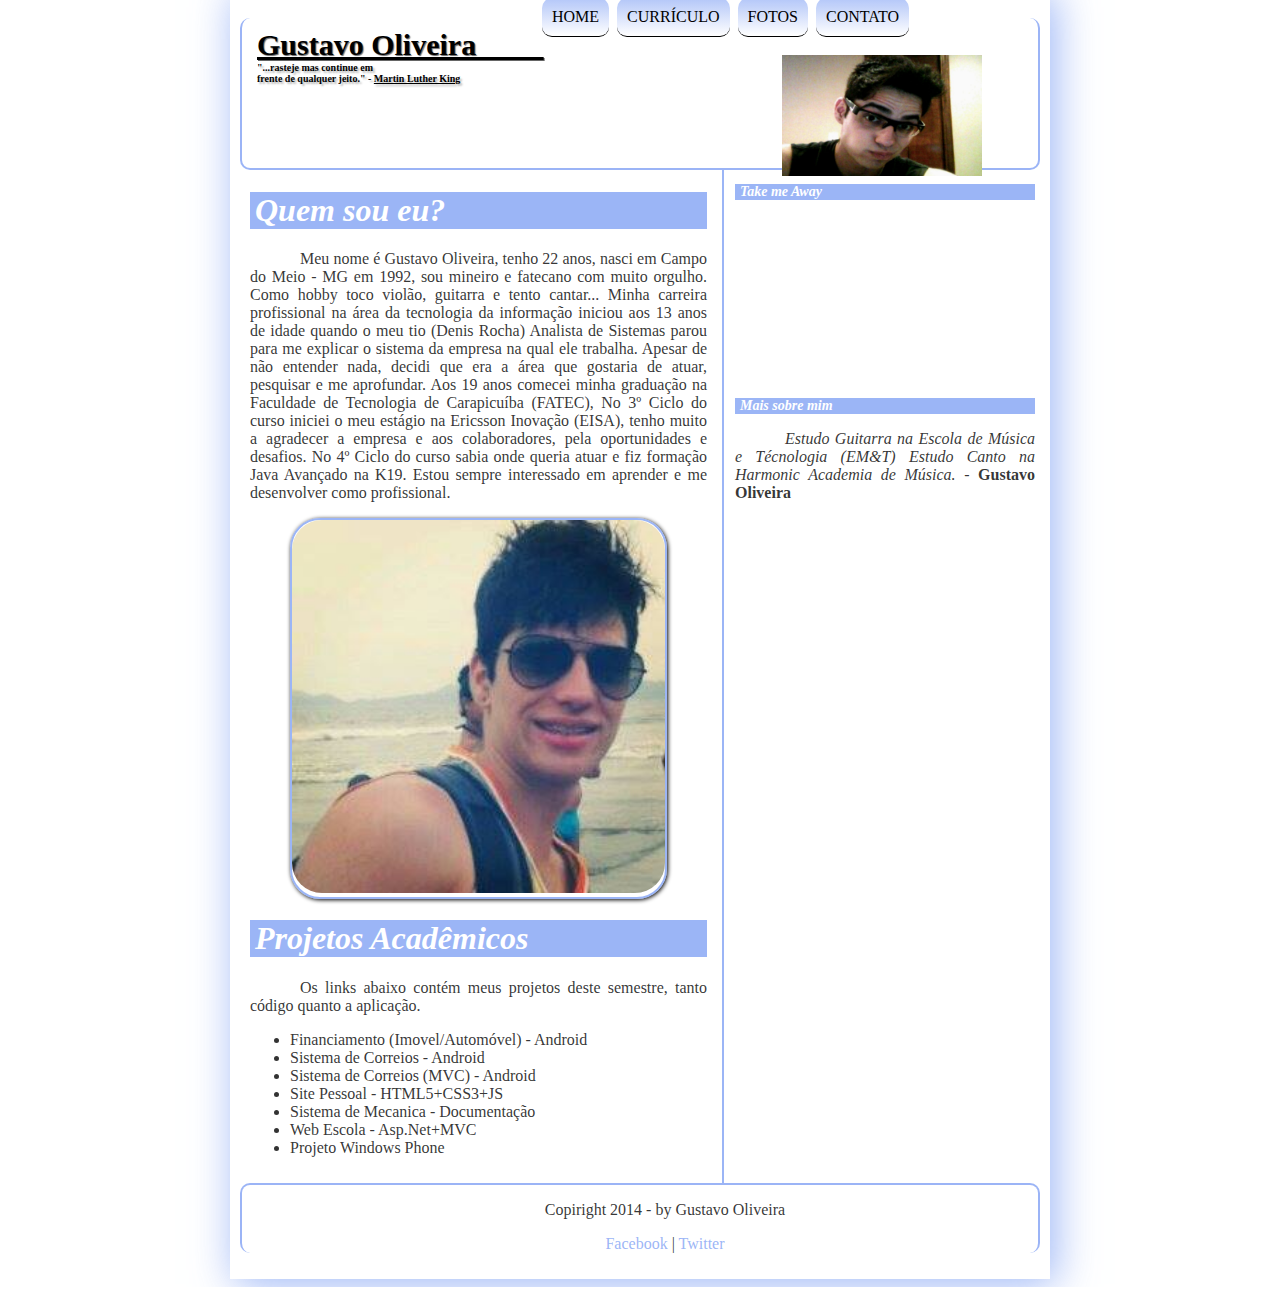
<file: index.html>
<!DOCTYPE html>

<!--define html5 com a linguagem de portugues do Brasil-->
<html lang="pt-br">

    <head>
        <!--define o tipo como UTF8 e titulo Gustavo Oliveira-->
        <meta charset="UTF-8" />
        <title>Gustavo Oliveira - Resumo da minha personalidade, e informações pessoais</title>
        <!--a abertura do link indica o estilo css e o caminho-->
        <link rel="stylesheet" type="text/css" href="/css/estilo.css" />
        <meta name="viewport" content="width=device-width, initial-scale=1.0">
    </head>

    <!--indica o corpo, onde vai ficar todo o conteudo do site-->
    <body>
        <script src="/scripts/funcoes.js"></script>
        <!--div principal do site-->
        <div id="interface">
            <!--o top do cite-->
            <header id="cabecalho">
                <!--indica um grupo de titulos-->
                <hgroup>
                    <!--os espassamento são proposital-->
                    <h1>Gustavo Oliveira &nbsp;&nbsp;&nbsp;&nbsp;&nbsp;&nbsp;&nbsp;&nbsp;</h1>
                    <h2>"...rasteje mas continue em <br />frente de qualquer jeito." -  
                        <a href="http://pt.wikipedia.org/wiki/Martin_Luther_King_Jr." target="_blank"
                           style="text-decoration: underline;
                           color: black;"
                           >   Martin Luther King </a>
                    
                    </h2>
                </hgroup>

                <!--indica uma imagem-->
                <figure>
                    <img src="/imagens/gustavo.jpg" id="icone" alt="Imagem Pessoal" />
                </figure>

                <!--menu do site-->
                <nav id="menu">
                    <!--O título e para semantica-->
                    <h1>Página Principal</h1>
                    <ul>
                       <a href="index.html" onmousemove="mudafoto('/imagens/gustavo.jpg')"><li>Home</li></a>
                        <a href="curriculo.html" 
                               onmousemove="mudafoto('/imagens/curriculo.png')"
                               onmouseout="mudafoto('/imagens/gustavo.jpg')"><li>Currículo</li></a>
                        <a href="fotos.html"
                               onmousemove="mudafoto('/imagens/fotos.png')"
                               onmouseout="mudafoto('/imagens/gustavo.jpg')"><li>Fotos</li></a>
                        <a href="contato.html"
                               onmousemove="mudafoto('/imagens/contato.png')"
                               onmouseout="mudafoto('/imagens/gustavo.jpg')"
                               ><li>Contato</li></a>
                    </ul>
                </nav>
            </header>
            <!--sessao-->
            <section id="corpo">
                <article id="noticia-principal">
                    <h1>Quem sou eu?</h1>
                    <p>Meu nome é Gustavo Oliveira, tenho 22 anos, nasci em Campo do Meio
                        - MG em 1992, sou mineiro e fatecano com muito orgulho. 
                        Como hobby toco violão, guitarra e tento cantar... 
                        Minha carreira profissional na área da tecnologia da informação iniciou
                        aos 13 anos de idade quando o meu tio (Denis Rocha) Analista de Sistemas parou para me 
                        explicar o sistema da empresa na qual ele trabalha. 
                        Apesar de não entender nada, decidi que era a área que gostaria de atuar, 
                        pesquisar e me aprofundar. Aos 19 anos comecei minha graduação na 
                        Faculdade de Tecnologia de Carapicuíba (FATEC), 
                        No 3º Ciclo do curso iniciei o meu estágio na Ericsson Inovação (EISA), 
                        tenho muito a agradecer a empresa e aos colaboradores, 
                        pela oportunidades e desafios. No 4º Ciclo do curso sabia onde queria
                        atuar e fiz formação Java Avançado na K19. Estou sempre interessado em 
                        aprender e me desenvolver como profissional.    </p>

                    <figure class="foto-legenda">
                        <!--usado para o mecanismo de busca-->
                        <img src="/imagens/gustavo1.jpg" />
                        <figcaption><h3>Gustavo Oliveira</h3>
                            Nesta foto eu estava na praia com alguns amigos.
                        </figcaption>
                    </figure>
                    <h1>Projetos Acadêmicos</h1>
                    <p>Os links abaixo contém meus projetos deste semestre, tanto código quanto a aplicação.</p>
                    <ul>
                        <li>Financiamento (Imovel/Automóvel) - Android</li>
                        <li>Sistema de Correios - Android</li>
                        <li>Sistema de Correios (MVC) - Android</li>
                        <li>Site Pessoal - HTML5+CSS3+JS</li>
                        <li>Sistema de Mecanica - Documentação</li>
                        <li>Web Escola - Asp.Net+MVC</li>
                        <li>Projeto Windows Phone</li>
                    </ul>

<!--                    <h1 class="no-css"> Chris Tomlin - Indescribable</h1>

                    <iframe width="420" height="315" 
                            src="//www.youtube.com/embed/JM6mpt-X4LQ" 
                            frameborder="0" allowfullscreen></iframe>-->
                </article>
            </section>

            <!--lateral do site-->
            <aside id="lateral">
                <h1>Take me Away</h1>
                <iframe width="280" height="175" src="//www.youtube.com/embed/zmJhtMFnp7E" 
                        frameborder="0" allowfullscreen></iframe>

                <h1>Mais sobre mim</h1>
                <p><em>Estudo Guitarra na Escola de Música e Técnologia (EM&T)
                    Estudo Canto na Harmonic Academia de Música.
                    </em> -  <strong>Gustavo Oliveira</strong>
                </p>


            </aside>
            <!--rodape-->
            <footer id="rodape">
                <p> Copiright 2014 - by Gustavo Oliveira</p>
                <p id="direitos">   <a href="#">Facebook</a> | <a href="#">Twitter</a></p>   
            </footer>
        </div>
    </body>
</html>
</file>
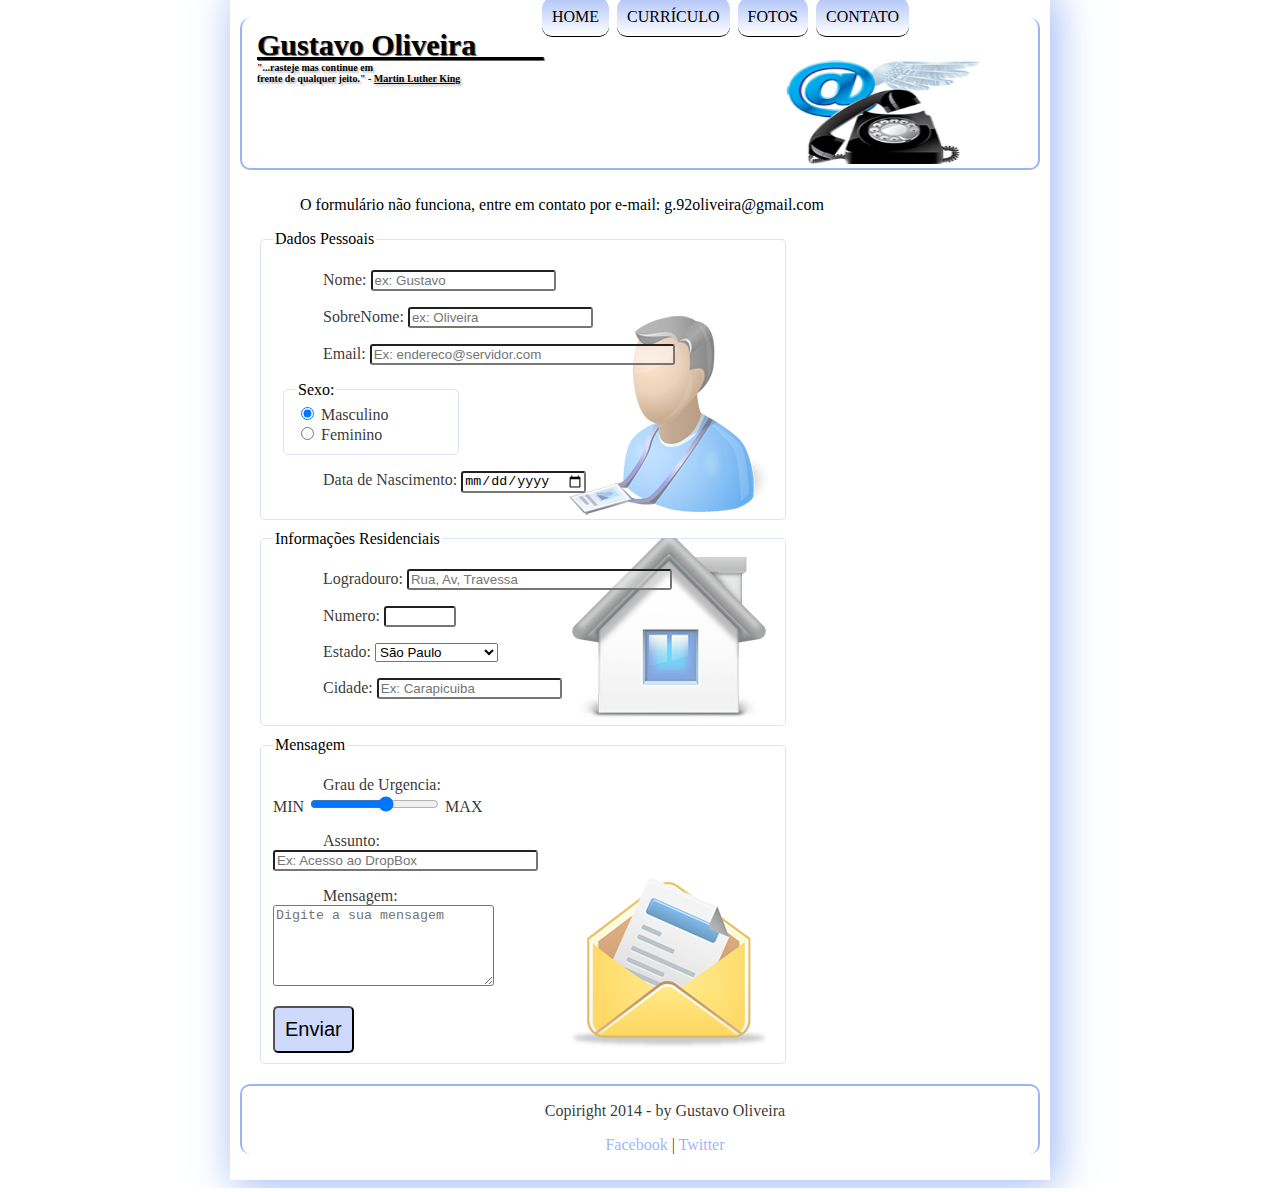
<file: contato.html>
<!DOCTYPE html>

<!--define html5 com a linguagem de portugues do Brasil-->
<html lang="pt-br">

    <head>
        <!--define o tipo como UTF8 e titulo Gustavo Oliveira-->
        <meta charset="UTF-8" />
        <title>Gustavo Oliveira - Até daria para entrar em contato comigo, se
        o formulário funcionasse kkk</title>
        <!--a abertura do link indica o estilo css e o caminho-->
        <script src="/scripts/funcoes.js"></script>
        <link rel="stylesheet" type="text/css" href="/css/estilo.css" />
        <link rel="stylesheet" type="text/css" href="/css/contato.css" />
    </head>

    <!--indica o corpo, onde vai ficar todo o conteudo do site-->
    <body>
        <script src="/scripts/funcoes.js"></script>
        <!--div principal do site-->
        <div id="interface">
            <!--o top do cite-->
            <header id="cabecalho">
                <!--indica um grupo de titulos-->
                <hgroup>
                    <!--os espassamento são proposital-->
                    <h1>Gustavo Oliveira &nbsp;&nbsp;&nbsp;&nbsp;&nbsp;&nbsp;&nbsp;&nbsp;</h1>
                    <h2>"...rasteje mas continue em <br />frente de qualquer jeito." -  
                        <a href="http://pt.wikipedia.org/wiki/Martin_Luther_King_Jr." target="_blank"
                           style="text-decoration: underline;
                           color: black;"
                           >   Martin Luther King </a>
                    
                    </h2>
                </hgroup>

                <!--indica uma imagem-->
                <figure>
                    <img src="/imagens/contato.png" id="icone" alt="Imagem Pessoal" />
                </figure>

                <!--menu do site-->
                <nav id="menu">
                    <!--O título e para semantica-->
                    <h1>Página Principal</h1>
                    <ul>
                       <a href="index.html" onmousemove="mudafoto('/imagens/gustavo.jpg')"><li>Home</li></a>
                        <a href="curriculo.html" 
                               onmousemove="mudafoto('/imagens/curriculo.png')"
                               onmouseout="mudafoto('/imagens/contato.png')"><li>Currículo</li></a>
                        <a href="fotos.html"
                               onmousemove="mudafoto('/imagens/fotos.png')"
                               onmouseout="mudafoto('/imagens/contato.png')"><li>Fotos</li></a>
                        <a href="contato.html"
                               onmousemove="mudafoto('/imagens/contato.png')"
                               onmouseout="mudafoto('/imagens/contato.png')"
                               ><li>Contato</li></a>
                    </ul>
                </nav>
            </header>
            
            <section id="corpo-full">
                <article id="noticia-principal">

                    <form method="post">
                    <p style="color:black;">O formulário não funciona, entre em contato por e-mail: g.92oliveira@gmail.com</p>
                    <!--define uma quantidade de campos-->
                    <fieldset id="contact">
                        <legend>Dados Pessoais</legend>
                        <p><label for="cNome">Nome: </label>
                            <input type="text" name="tNome" id="cNome" size="20" 
                                   maxlength="18" required 
                                   placeholder="ex: Gustavo" />
                        </p>
                        
                        <p>
                            <label for="cSnome">SobreNome: </label>
                            <input type="text" name="tSnome" id="cSnome" size="20"
                                   maxlength="18" required placeholder="ex: Oliveira" />
                        </p>
                        
                        <p>
                            <label for="cEmail">Email: </label>
                            <input type="email" name="tEmail" id="cEmail"
                                   placeholder="Ex: endereco@servidor.com" maxlength="35"
                                   size="35" required />
                        </p>
                        
                        <fieldset id="sexo">
                            <legend>Sexo:</legend>
                                <input type="radio" name="tSexo" id="cMasc" checked />
                                <label for="cMasc">Masculino</label><br/>
                                <input type="radio" name="tSexo" id="cFem" />
                                <label for="cFem">Feminino</label>
                        </fieldset>
                        
                        <p>
                            <label for="cNasc">Data de Nascimento: </label>
                            <input type="date" name="tNasc" id="cNasc" required />
                        </p>
                    </fieldset>
                    
                    <fieldset id="address">
                        <legend>Informações Residenciais</legend>
                        <p>
                            <label for="cLog">Logradouro: </label>
                            <input type="text" name="tLog" id="cLog" size="30"
                                   maxlength="28" placeholder="Rua, Av, Travessa" />
                        </p>
                        <p>
                            <label for="cNum">Numero: </label>
                            <input type="number" min="1" max="9999" name="tNum" id="cNum" />
                        </p>
                        
                        <p>
                            <label for="cEst">Estado: </label>
                            <select name="tEst" id="cEst">
                                <optgroup label="Sudeste">
                                    <option selected>São Paulo</option>
                                    <option>Rio de Janeiro</option>
                                </optgroup>
                                <optgroup label="Sul">
                                    <option>Minas Gerais</option>
                                </optgroup>
                                <optgroup label="outros">
                                    <option>Amazonas</option>
                                    <option>Paraná</option>
                                    <option>Ceará</option>
                                    <option>Amapá</option>
                                </optgroup>
                            </select>
                        </p>
                        
                        <p>
                            <label for="cCid">Cidade: </label>
                            <input name="tCid" id="cCid" size="20"
                                   maxlength="18" placeholder="Ex: Carapicuiba"
                                   list="cidades"/>
                            <datalist id="cidades">
                                <option value="Carapicuiba"></option>
                                <option value="Osasco"></option>
                                <option value="Barueri"></option>
                            </datalist>
                        </p>
                    </fieldset>
                    
                    <fieldset id="message">
                        <legend>Mensagem</legend>
                        <p>
                            <label for="cUrg">Grau de Urgencia: </label><br/>
                            MIN <input type="range" name="tUrg" id="cUrg" min="0"
                                      max="10" step="2"/> MAX
                        </p>
                        <p>
                            <label for="cAss">Assunto: </label><br/>
                            <input type="text" name="tAss" id="cAss" required
                                   size="30" maxlength="28" placeholder="Ex: Acesso ao DropBox" />
                        </p>
                        <p>
                            <label for="cMsg">Mensagem: </label><br />
                            <textarea name="tMsg" id="cMsg" cols="25" rows="5"
                                      placeholder="Digite a sua mensagem" ></textarea>
                        </p>
                        <input id="send" type="submit" value="Enviar" onclick="alert('Enviado com sucesso')" />
                    </fieldset>
                    
                    
                    
                </form>
                </article>
            </section>

            <footer id="rodape">
                <p> Copiright 2014 - by Gustavo Oliveira</p>
                <p id="direitos">   <a href="#">Facebook</a> | <a href="#">Twitter</a></p>   
            </footer>
        </div>
    </body>
</html>
</file>
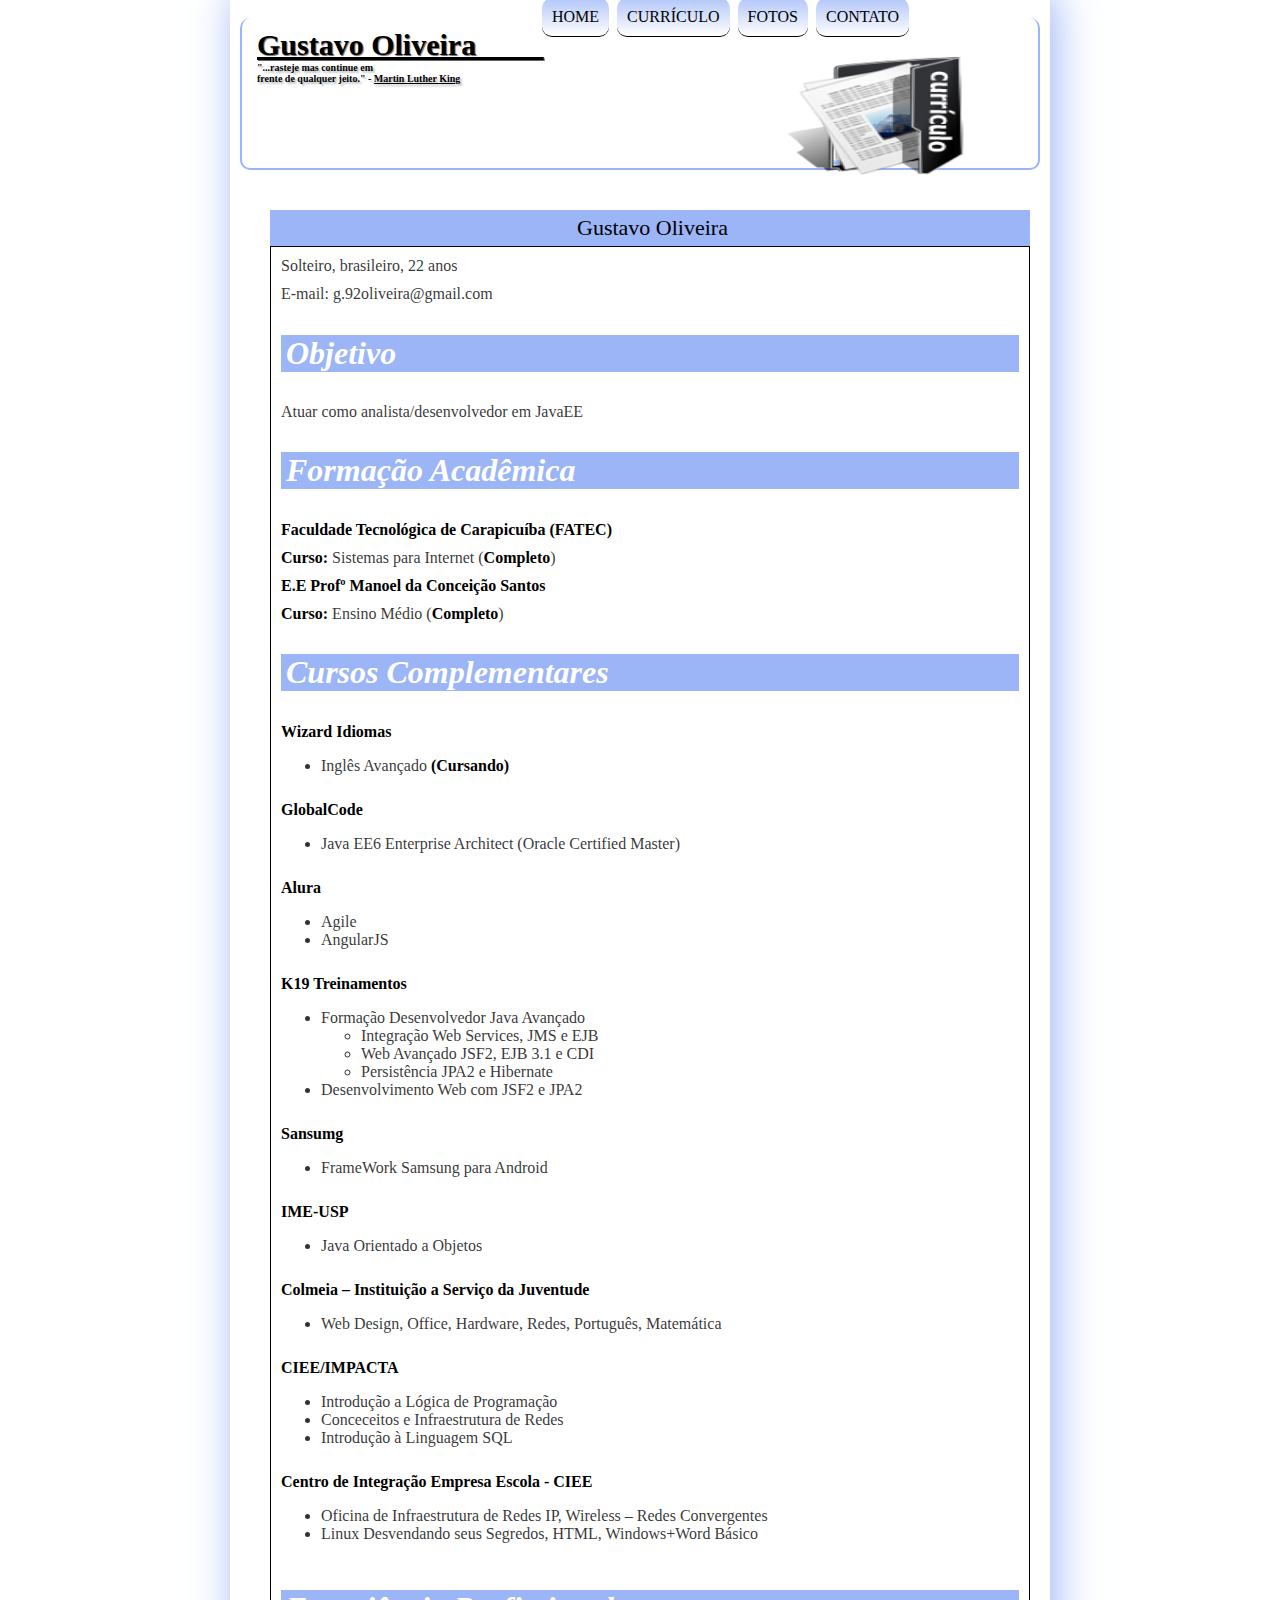
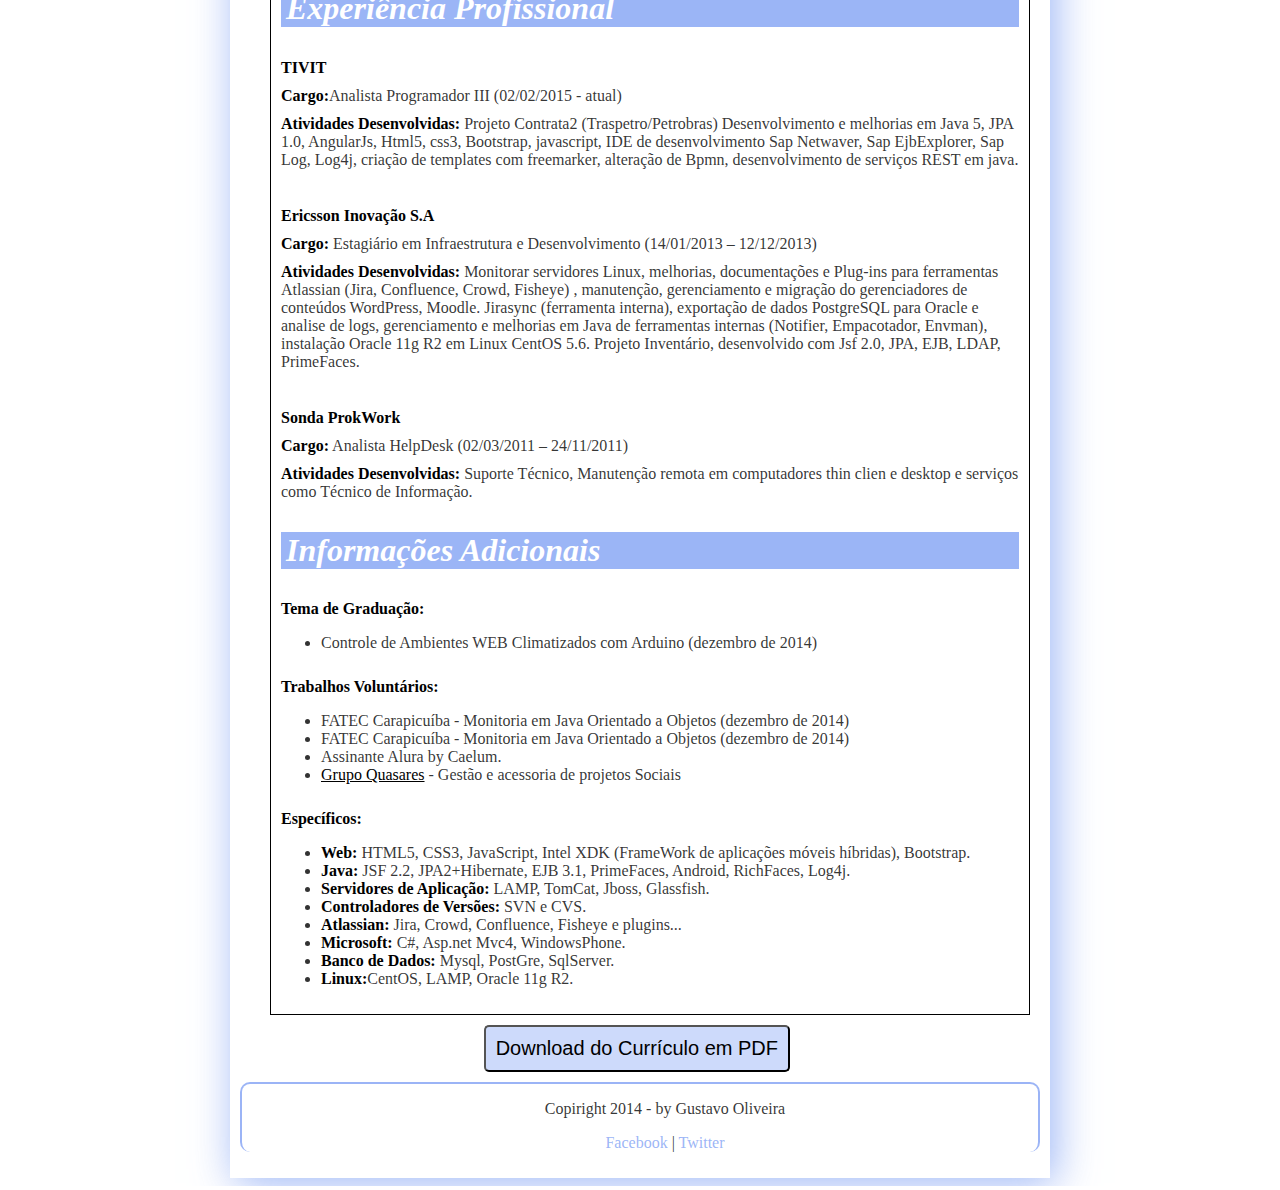
<file: curriculo.html>
<!DOCTYPE html>

<!--define html5 com a linguagem de portugues do Brasil-->
<html lang="pt-br">

    <head>
        <!--define o tipo como UTF8 e titulo Gustavo Oliveira-->
        <meta charset="UTF-8" />
        <title>Minha Formação profissional, currículo</title>
        <!--a abertura do link indica o estilo css e o caminho-->
        <link rel="stylesheet" type="text/css" href="/css/estilo.css" />
        <link rel="stylesheet" type="text/css" href="/css/curriculo.css" />
    </head>

    <!--indica o corpo, onde vai ficar todo o conteudo do site-->
    <body>
        <script src="/scripts/funcoes.js"></script>
        <!--div principal do site-->
        <div id="interface">
            <!--o top do cite-->
            <header id="cabecalho">
                <!--indica um grupo de titulos-->
                <hgroup>
                    <!--os espassamento são proposital-->
                    <h1>Gustavo Oliveira &nbsp;&nbsp;&nbsp;&nbsp;&nbsp;&nbsp;&nbsp;&nbsp;</h1>
                   <h2>"...rasteje mas continue em <br />frente de qualquer jeito." -  
                        <a href="http://pt.wikipedia.org/wiki/Martin_Luther_King_Jr." target="_blank"
                           style="text-decoration: underline;
                           color: black;"
                           >   Martin Luther King </a>
                    
                    </h2>
                </hgroup>

                <!--indica uma imagem-->
                <figure>
                    <img src="/imagens/curriculo.png" id="icone" alt="Imagem Pessoal" />
                </figure>

                <!--menu do site-->
                <nav id="menu">
                    <!--O título e para semantica-->
                    <h1>Página Principal</h1>
                    <ul>
                        <a href="index.html" onmousemove="mudafoto('/imagens/gustavo.jpg')"><li>Home</li></a>
                        <a href="curriculo.html" 
                           onmousemove="mudafoto('/imagens/curriculo.png')"
                           onmouseout="mudafoto('/imagens/curriculo.png')"><li>Currículo</li></a>
                        <a href="fotos.html"
                           onmousemove="mudafoto('/imagens/fotos.png')"
                           onmouseout="mudafoto('/imagens/curriculo.png')"><li>Fotos</li></a>
                        <a href="contato.html"
                           onmousemove="mudafoto('/imagens/contato.png')"
                           onmouseout="mudafoto('/imagens/curriculo.png')"
                           ><li>Contato</li></a>
                    </ul>
                </nav>
            </header>

            <section id="corpo-full">
                <article id="noticia-principal">

                    <table id="tabelaspec">
                        <caption>Gustavo Oliveira</caption>
                        <!-- Dados pessoais -->
                        <tr class="ce"><td class="cd">Solteiro, brasileiro, 22 anos</td></tr>
                        <tr class="ce"><td class="cd">E-mail: g.92oliveira@gmail.com</tr>

                        <!-- Objetivo0 -->
                        <tr class="ce"><td class="cd"><h1>Objetivo</h1></td></tr>
                        <tr class="ce"><td class="cd">Atuar como analista/desenvolvedor em JavaEE</td></tr>

                        <!--Informacoes da graduacao -->
                        <tr class="ce"><td class="cd"><h1>Formação Acadêmica</h1></td></tr>
                        <tr class="ce"><td class="cd"><span class="negrito" >Faculdade Tecnológica de Carapicuíba (FATEC)</span></td></tr>
                        <tr class="ce"><td class="cd"> <span class="negrito" >Curso:</span> Sistemas para Internet (<span class="negrito" >Completo</span>)</td></tr>
                        <tr class="ce"><td class="cd"><span class="negrito" >E.E Profº Manoel da Conceição Santos</span></td></tr>
                        <tr class="ce"><td class="cd"><span class="negrito" >Curso:</span> Ensino Médio (<span class="negrito" >Completo</span>)</td></tr>
 
                        <!-- Cursos complementades -->
                        <tr class="ce"><td class="cd"><h1>Cursos Complementares</h1></td></tr>
                        <tr class="ce"><td class="cd"><span class="negrito" >Wizard Idiomas</span>
                                <ul><li>Inglês Avançado <span class="negrito" >(Cursando)</span></li></ul>
                            </td></tr>
                        <tr class="ce"><td class="cd"><span class="negrito" >GlobalCode 
                                    <!--(114 horas)-->
                                </span>
                                <ul>
                                    <li> Java EE6 Enterprise Architect (Oracle Certified Master)</li>
                                </ul>
                            </td></tr>
                                  <tr class="ce"><td class="cd"><span class="negrito" >Alura  
                                    <!--(114 horas)-->
                                </span>
                                <ul>
                                    <li>Agile</li>
                                    <li>AngularJS</li>
                                </ul>
                            </td></tr>
                        <tr class="ce"><td class="cd"><span class="negrito" >K19 Treinamentos 
                                    <!--(114 horas)-->
                                </span>
                                <ul>
                                    <li>Formação Desenvolvedor Java Avançado </li>
                                    <ul>
                                        <li>Integração Web Services, JMS e EJB</li>
                                        <li>Web Avançado JSF2, EJB 3.1 e CDI</li>
                                        <li>Persistência JPA2 e Hibernate</li>
                                    </ul>
                                    <li>Desenvolvimento Web com JSF2 e JPA2 </li>
                                </ul>
                            </td></tr>

                        <tr class="ce"><td class="cd"><span class="negrito" >Sansumg 
                                    <!--(4 horas)-->
                                </span>
                                <ul><li>FrameWork Samsung para Android</li></ul>
                            </td></tr>

                        <tr class="ce"><td class="cd"><span class="negrito" >IME-USP
                                    <!--(30 horas)-->
                                </span>
                                <ul><li>Java Orientado a Objetos</li></ul>
                            </td></tr>

                        <tr class="ce"><td class="cd"><span class="negrito" >Colmeia – Instituição a Serviço da Juventude
                                    <!--(400 horas)-->
                                </span>
                                <ul><li>Web Design, Office, Hardware, Redes, Português, Matemática </li></ul>
                            </td></tr>

                        <tr class="ce"><td class="cd"><span class="negrito" >CIEE/IMPACTA
                                    <!--(84 horas)-->
                                </span>
                                <ul><li>Introdução a Lógica de Programação</li>
                                    <li> Conceceitos e Infraestrutura de Redes </li>
                                    <li>Introdução à Linguagem SQL </li>
                                </ul>
                            </td></tr>
                        <tr class="ce"><td class="cd"><span class="negrito" >Centro de Integração Empresa Escola - CIEE 
                                    <!--(68 horas)-->
                                </span>
                                <ul>
                                    <li> Oficina de Infraestrutura de Redes IP, Wireless – Redes Convergentes </li>
                                    <li>Linux Desvendando seus Segredos, HTML, Windows+Word Básico</li>
                                </ul>
                            </td></tr>

                        <!-- Experiencia profissional -->
                        <tr class="ce"><td class="cd"><h1>Experiência Profissional</h1></td></tr>
                        <tr class="ce"><td class="cd"><span class="negrito">TIVIT</span></td></tr>
                        <tr class="ce"><td class="cd"><span class="negrito">Cargo:</span>Analista Programador III (02/02/2015 - atual)</td></tr>
                        <tr class="ce"><td class="cd"><span class="negrito">Atividades Desenvolvidas:</span> Projeto Contrata2 (Traspetro/Petrobras) Desenvolvimento e melhorias em Java 5, 
                                JPA 1.0,  AngularJs, Html5, css3, Bootstrap, javascript, IDE de desenvolvimento Sap Netwaver, 
                                Sap EjbExplorer, Sap Log, Log4j, criação de templates com freemarker, alteração de Bpmn, 
                                desenvolvimento de serviços REST em java.  
                            </td></tr>
                        <tr><td><br /></td></tr>
                        <tr class="ce"><td class="cd"><span class="negrito">Ericsson Inovação S.A</span></td></tr>
                        <tr class="ce"><td class="cd"><span class="negrito">Cargo:</span> Estagiário em Infraestrutura e Desenvolvimento (14/01/2013 – 12/12/2013)</td></tr>
                        <tr class="ce"><td class="cd"><span class="negrito">Atividades Desenvolvidas:</span> Monitorar servidores Linux, melhorias, documentações e Plug-ins para ferramentas Atlassian 
                                (Jira, Confluence, Crowd, Fisheye) , manutenção, gerenciamento e migração do gerenciadores de conteúdos WordPress, Moodle. 
                                Jirasync (ferramenta interna), exportação de dados PostgreSQL para Oracle e analise de logs, gerenciamento e 
                                melhorias em Java de ferramentas internas (Notifier, Empacotador, Envman), instalação Oracle 11g R2 em 
                                Linux CentOS 5.6. Projeto Inventário, desenvolvido com Jsf 2.0, JPA, EJB, LDAP, PrimeFaces.
                            </td></tr>
                        <tr><td><br /></td></tr>
                        <tr class="ce"><td class="cd"><span class="negrito">Sonda ProkWork</span></td></tr>
                        <tr class="ce"><td class="cd"><span class="negrito">Cargo:</span> Analista HelpDesk (02/03/2011 – 24/11/2011)</td></tr>
                        <tr class="ce"><td class="cd"><span class="negrito">Atividades Desenvolvidas:</span> Suporte Técnico, Manutenção remota em computadores thin clien e desktop
                                e serviços como Técnico de Informação.
                            </td></tr>

                        <!-- 
                        <tr class="ce"><td class="cd"><h1>Idiomas</h1></td></tr>
                        <tr class="ce"><td class="cd">Inglês Intermediário</td></tr>
						Idioma -->
                        <!-- Informações adicionais -->
                        <tr class="ce"><td class="cd"><h1>Informações Adicionais</h1></td></tr>
                         <tr class="ce"><td class="cd"><span class="negrito">Tema de Graduação: </span>      
                                                <ul>
                                                    <li>Controle de Ambientes WEB Climatizados com Arduino (dezembro de 2014)</li>
                                                </ul>							  
                                            </td></tr>
										
                                        <tr class="ce"><td class="cd"><span class="negrito">Trabalhos Voluntários: </span>      
                                                <ul>
                                                    <li>FATEC Carapicuíba - Monitoria em Java Orientado a Objetos (dezembro de 2014)</li>
                                                    <li>FATEC Carapicuíba - Monitoria em Java Orientado a Objetos (dezembro de 2014)</li>
                                                    <li>Assinante Alura by Caelum.</li>
													<li><a href="http://www.quasares.org" target="_blank" style="text-decoration:underline; color:black;" >Grupo Quasares</a> - Gestão e acessoria de projetos Sociais</li>
                                                </ul>							  
                                            </td></tr>

                        <tr class="ce"><td class="cd"><span class="negrito">Específicos: </span>
                                <ul>
                                    <li><span class="negrito">Web:</span> HTML5, CSS3, JavaScript, Intel XDK (FrameWork de aplicações móveis híbridas), Bootstrap.</li>
                                    <li><span class="negrito">Java:</span> JSF 2.2, JPA2+Hibernate, EJB 3.1, PrimeFaces, Android, RichFaces, Log4j.</li>
                                    <li><span class="negrito">Servidores de Aplicação: </span> LAMP, TomCat, Jboss, Glassfish.</li>
                                    <li><span class="negrito">Controladores de Versões: </span>SVN e CVS.</li>
                                    <li><span class="negrito">Atlassian:</span> Jira, Crowd, Confluence, Fisheye e plugins...</li>
                                    <li><span class="negrito">Microsoft:</span> C#, Asp.net Mvc4, WindowsPhone.</li>
                                    <li><span class="negrito">Banco de Dados: </span>Mysql, PostGre, SqlServer.</li>
                                    <li><span class="negrito">Linux:</span>CentOS, LAMP, Oracle 11g R2.</li>
                                    <ul>
                                        </td></tr>                       
                                        </table>
                                        <button class="no-css" style="background-color: rgba(130,162,244, 0.4);
                                                position: relative;
                                                font-size: 20px;
                                                margin:10px;
                                                right: 250px;
                                                float: right;
                                                padding: 10px;
                                                border-radius: 5px;
                                                ">
                                            <a href="_files/Gustavo Oliveira.pdf" style="text-decoration:none; color: black; " target="_blank">Download do Currículo em PDF</a>
                                        </button>
                                        <div id="mobile">
                                            <a href="_files/Gustavo Oliveira.pdf" style="text-decoration:none;" target="_blank">Download do Currículo em PDF</a>
                                        </div>
                                        </article>
                                        </section>

                                        <footer id="rodape">
                                            <p> Copiright 2014 - by Gustavo Oliveira</p>
                                            <p id="direitos">   <a href="#">Facebook</a> | <a href="#">Twitter</a></p>   
                                        </footer>
                                        </div>
                                        </body>
                                        </html>
</file>
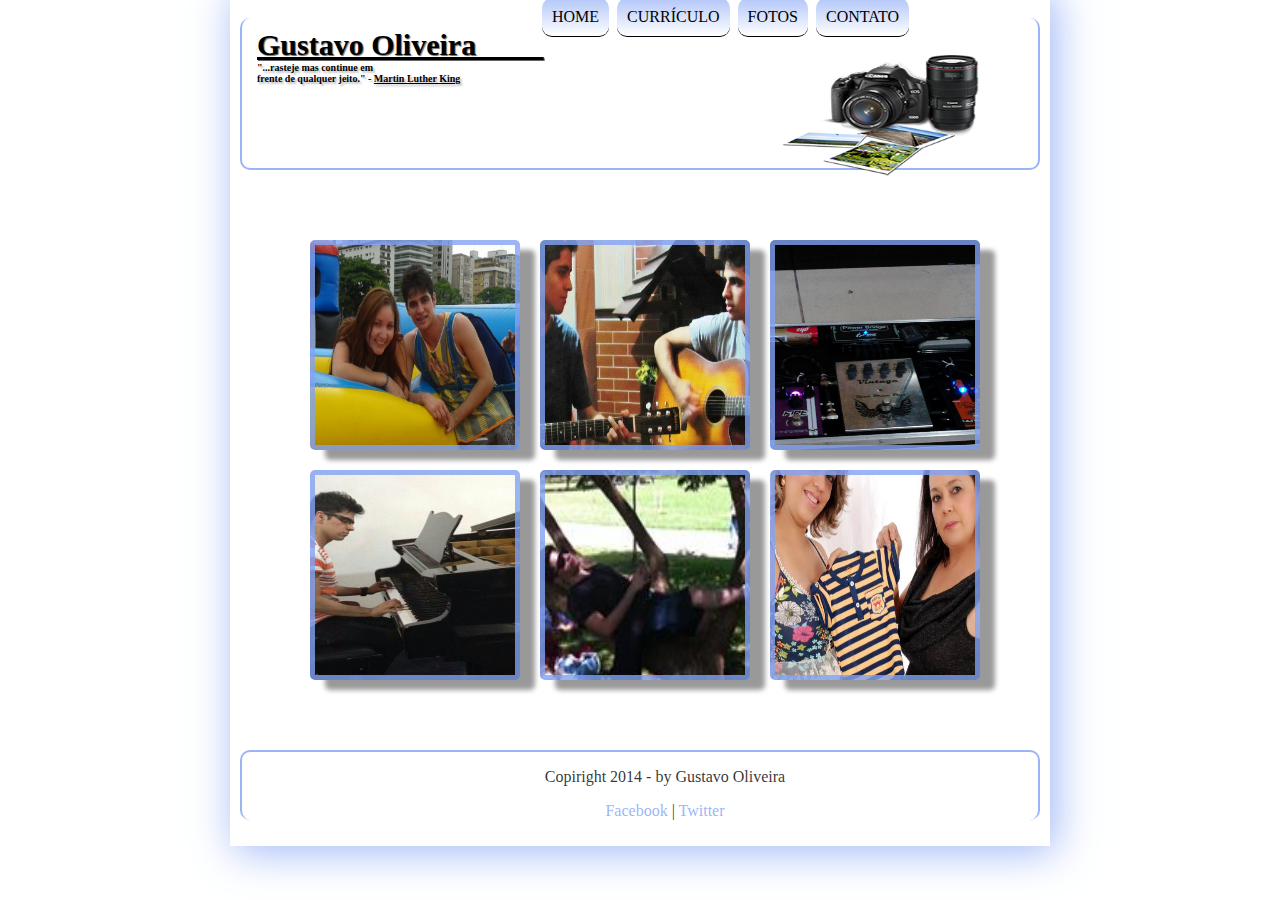
<file: fotos.html>
<!DOCTYPE html>

<!--define html5 com a linguagem de portugues do Brasil-->
<html lang="pt-br">

    <head>
        <!--define o tipo como UTF8 e titulo Gustavo Oliveira-->
        <meta charset="UTF-8" />
        <title>Gustavo Oliveira - Minhas fotos com os meus amigos, família e claro.. 
        meu lado musical.</title>
        <!--a abertura do link indica o estilo css e o caminho-->
        <link rel="stylesheet" type="text/css" href="/css/estilo.css" />
        <link rel="stylesheet" type="text/css" href="/css/fotos.css" />
    </head>

    <!--indica o corpo, onde vai ficar todo o conteudo do site-->
    <body>
        <script src="/scripts/angular.min.js" type="text/javascript"></script>
        <script src="/scripts/funcoes.js"></script>
        <!--div principal do site-->
        <div id="interface">
            <!--o top do cite-->
            <header id="cabecalho">
                <!--indica um grupo de titulos-->
                <hgroup>
                    <!--os espassamento são proposital-->
                    <h1>Gustavo Oliveira &nbsp;&nbsp;&nbsp;&nbsp;&nbsp;&nbsp;&nbsp;&nbsp;</h1>
                   <h2>"...rasteje mas continue em <br />frente de qualquer jeito." -  
                        <a href="http://pt.wikipedia.org/wiki/Martin_Luther_King_Jr." target="_blank"
                           style="text-decoration: underline;
                           color: black;"
                           >   Martin Luther King </a>
                    
                    </h2>
                </hgroup>

                <!--indica uma imagem-->
                <figure>
                    <img src="/imagens/fotos.png" id="icone" alt="Imagem Pessoal" />
                </figure>

                <!--menu do site-->
                <nav id="menu">
                    <!--O título e para semantica-->
                    <h1>Página Principal</h1>
                    <ul>
                       <a href="index.html" onmousemove="mudafoto('/imagens/gustavo.jpg')"><li>Home</li></a>
                        <a href="curriculo.html" 
                               onmousemove="mudafoto('/imagens/curriculo.png')"
                               onmouseout="mudafoto('/imagens/fotos.png')"><li>Currículo</li></a>
                        <a href="fotos.html"
                               onmousemove="mudafoto('/imagens/fotos.png')"
                               onmouseout="mudafoto('/imagens/fotos.png')"><li>Fotos</li></a>
                        <a href="contato.html"
                               onmousemove="mudafoto('/imagens/contato.png')"
                               onmouseout="mudafoto('/imagens/fotos.png')"
                               ><li>Contato</li></a>
                    </ul>
                </nav>
            </header>

            <section id="corpo-full">
                <div id="alerta-mobile">
                    <p style="color: rgba(130,162,244, 0.8)">
                        Esta pagina só funciona em Desktop.
                    </p>
                </div>
                <article id="noticia-principal">
                        <ul id="album-foto">
                            <li id="foto01"><span></span></li>
                            <li id="foto02"><span>Eu e meu amigo Gustavo</span></li>
                            <li id="foto03"><span>Meus pedais</span></li>
                            <li id="foto04"><span>Tocando Piano</span></li>
                            <li id="foto05"><span>Parque Vila Lobos</span></li>
                            <li id="foto06"><span>Minha irmã e minha mãe</span></li>
                        </ul>
                </article>
            </section>
            <footer id="rodape">
                <p> Copiright 2014 - by Gustavo Oliveira</p>
                <p id="direitos">   <a href="#">Facebook</a> | <a href="#">Twitter</a></p>   
            </footer>
        </div>
    </body>
</html>
</file>
<file: css/estilo.css>
@charset "utf-8";

/*==============Definicoes de Fonte========*/

/*fonte do google*/
@import url(http://fonts.googleapis.com/css?family=Roboto+Condensed);
/*fonte definida*/


/*==============Definicoes do Corpo===========*/
body{
    background-color: #fff;
    color: rgba(0,0,0,0.8);
    font-family: 'Verdana' , Times, 'Sans-serif';
}

div#alerta-mobile{
    display: none;
}
div#mobile{
	display:none;
}

div#interface{
    /*o tamanho da interface é 800pixels*/
    width: 800px;
    /*o fundo*/ 
    background-color: #fff;
    /*cima direita baixo esquerda*/
    margin: -20px auto 0px auto;
    /*horizontal vertical esfumaçado cor*/
    box-shadow: 5px 5px 40px rgba(130,162,244, 0.8); 
    /*define o espacamento interior*/
    padding: 10px 10px 10px 10px;
}

p{
    text-align: justify;
    text-indent: 50px;
}

p#direitos:hover{
    transition: 2s;
}

/*==============Definicoes do Corpo===========*/


/*===============Formatacao cabeçalho============*/
/*# = id
. = class*/
header#cabecalho{
    /*borda interior com 1px ! cor preta ! tipo double*/
    border-bottom: 2px rgba(130,162,244, 0.8) double;
    border-left: 2px rgba(130,162,244, 0.8) double;
    border-right: 2px rgba(130,162,244, 0.8) double;
    border-radius: 10px;
    /*altura*/
    height: 150px;
    /*fundo*/
    /*background: url("../_imagens/gustavo.jpg") no-repeat 0px 80px;*/
}

header#cabecalho h1{
    text-decoration: underline;
    font-size: 30px;
    color: black;
    text-shadow: 1px 1px 1px rgba(0, 0,0, 0.6);
    padding: 0px;
    padding-left: 15px;
    padding-top: 10px;
    margin-bottom: 0px;
    position: relative;
}

header#cabecalho h2{
    position: relative;
	font-size: 10px;
    color: black;
    text-shadow: 2px 2px 2px rgba(0,0,0,0.3);
    margin-top: 0px;
    padding: 0px;
    padding-left: 15px;
}

header#cabecalho img#icone{
    position: relative;
    width: 200px;
    height: 121px;
    left: 500px;
    top: -45px;
}

/*===============Formatacao cabeçalho============*/

/*============Formatacao Imagens e Legendas========*/
figure.foto-legenda{
    position: relative;
    /*expressura tipo e cor*/
    border: 2px solid rgba(130,162,244, 0.8) ;
    border-radius: 30px;
    box-shadow: 1px 1px 4px black;
}

figure.foto-legenda img{
    width: 100%;
    height: 100%;
    border-radius: 30px;
}

figure.foto-legenda figcaption{
    /*zero de opacidade*/
    opacity: 0;
    position:  absolute;
    top: 0px;
    border-radius: 30px;
    background-color: rgba(0,0,0,0.10);
    width: 100%;
    height: 100%;
    padding: 10px;
    box-sizing: border-box;
    transition: opacity 1s;
}

figure.foto-legenda:hover figcaption{
    opacity: 1;
}
/*============Formatacao Imagens e Legendas========*/

/*===========Formatacao do Menu============*/
nav#menu{
    /*deixa o menu em linha*/
    display: inline-block;
}
nav#menu ul{
    /*tira todos os estilos*/
    list-style: none;
    /*todo o texto fica maiusculo*/
    text-transform: uppercase;
    /*deixa na posicao absoluta em relacao a tudo*/
    position: absolute;
    top: -20px;
    left: 500px;
}

nav#menu h1{
    display: none;
}

nav#menu li{
    /*deixa a lista em uma linha*/
    display: inline-block;
    border-radius: 10px 10px 10px 10px;
    border-bottom: 1px black solid;
    /*background-color: #fff;*/
    background: linear-gradient(to top, #fff, rgba(130,162,244, 0.8) 130% );
    /*espaco entre os botoes*/
    padding: 10px;
    margin: 2px;
    transition: 1s;
}

nav#menu a{
    color: black;
    text-decoration: none;
}

nav#menu li:hover{
    /*background: rgba(130,162,244, 0.8);*/
     background: linear-gradient(to top, #000, rgba(130,162,244, 0.8) 80% );
    color: #fff;
    transition: 1s;
}
/*===========Formatacao do Menu============*/

/*==============trabalhando com sessoes================*/
section#corpo{
    display: block;
    width: 457px;
    float: left;
    border-right: 2px double rgba(130,162,244, 0.8);
    padding-right: 15px;
    padding-left: 10px;
    padding-bottom: 10px;
}

section#corpo h1{
    font-style: oblique;
    color: #fff;
    padding-left:5px;
    background-color: rgba(130,162,244, 0.8);
}

/*outros formatos*/
section#corpo-full{
    display: block;
    width: 800px;
    padding: 10px;
}

section#corpo-full h1{
    font-style: oblique;
    color: #fff;
    padding-left:5px;
    background-color: rgba(130,162,244, 0.8);
}

article#noticia-principal h2{
    font-size: 12px;
    color: #666666;
    background-color: #dddddd;
    padding: 5px;
    margin: -20px 30px 0px 10px;
}
/*outros formatos*/

/*tabela*/
table#tabelaspec{
    border: 1px solid black;
    border-spacing: 0px;
    margin-left: auto;
    margin-right: auto;
}

table#tabelaspec td{
    border: 2px double black;
    padding: 10px;
    vertical-align: top;
}

/*bloco para uso lateral*/
aside#lateral{
    display: block;
    width: 300px;
    float: right;
    margin: 5px;
}

aside#lateral h1{
    font-size: 14px;
    font-style: oblique;
    color: #fff;
    padding-left:5px;
    background-color: rgba(130,162,244, 0.8);
}
/*==============trabalhando com sessoes================*/

/*================Rodapé==========*/
footer#rodape{
    clear: both;
    border-top: 2px double rgba(130,162,244, 0.8);
    border-left: 2px double rgba(130,162,244, 0.8);
    border-right: 2px double rgba(130,162,244, 0.8);
    border-radius: 10px;
}

footer#rodape p{
    text-align: center;
}

footer#rodape a{
    text-decoration: none;
    color: rgba(130,162,244, 0.8);
    transition: color 3s;
}

footer#rodape a:hover{
    color: black;
}
/*================Rodapé==========*/


/*codigo responsivo*/
@media screen and (max-width: 600px){
    div#interface{
        width: 300px;
        box-shadow: none;
        margin: -20px auto 0px auto;
    } 

    header#cabecalho{
        width: 280px;
        height: 190px;
    }

    header#cabecalho hgroup{
        float: left;
        padding-right: 10px;
    }

    header#cabecalho h1{
        font-size: 10px;
    }
    
     header#cabecalho h2{
        font-size: 6px;
    }

    header#cabecalho img#icone{
        display: none;
    }

    figure.foto-legenda{
        display: none;
    }
    
    nav#menu ul{  
        font-size: 10px;
        position: relative;
        float: top;
        top: -60px;
        left: 130px;
    }
    
    nav#menu li{
        display: block;
        width: 60px;
        height: 20px;
    }
    section#corpo{
        margin-top: 10px;
        margin-bottom: 10px;
        width: 260px;
        border: 2px double rgba(130,162,244, 0.8);
        border-radius: 10px;
    }

    section#corpo-full{
        margin-top: 10px;
        margin-bottom: 10px;
        width: 260px;
        border: 2px double rgba(130,162,244, 0.8);
        border-radius: 10px;
    }
    
    h1.no-css{
        display: none;
    }
	
	button.no-css{
		display:none;
	}
	
	div#mobile{
		display:block;
		color: rgba(130,162,244, 0.4);
	}
    
    iframe{
        display: none;
    }

    aside#lateral{
        display: none;
    }

    footer#rodape{
        display: none;
    }
}
</file>
<file: css/contato.css>
/*
To change this license header, choose License Headers in Project Properties.
To change this template file, choose Tools | Templates
and open the template in the editor.
*/
/* 
    Created on : Sep 3, 2014, 12:31:41 PM
    Author     : Guuh
*/

@charset 'UTF-8';

fieldset{
    width: 500px;
    margin: 10px;
    border: 1px rgba(130,162,244, 0.3) groove;
    border-radius: 5px;
}

fieldset legend{
    color: black;
}

fieldset#sexo{
    width: 150px; 
}

input, textarea{
    background-color: rgba(255,255,255, 0.4);
    transition: 2s;
    border-radius: 3px;
}

input:hover, textarea:hover{
    background-color: rgba(130,162,244, 0.2);
}

input#send{
    background-color: rgba(130,162,244, 0.4);
    font-size: 20px;
    padding: 10px;
    border-radius: 5px;
    transition: 2s;
}

input#send:hover{
    background-color: #cccccc;
}

fieldset#contact{
    background: url('../_imagens/_contato/icone-contato.png') no-repeat 95% 95%;
}

fieldset#address{
    background: url('../_imagens/_contato/icone-endereco.png') no-repeat 95% 95%;
}

fieldset#message{
    background: url('../_imagens/_contato/icone-mensagem.png') no-repeat 95% 95%;
}

@media screen and (max-width: 600px){
    fieldset{
        margin: 0px;
        font-size: 10px;
        width: 96%;
    }
    
    label{
        /*display: none;*/
    }
    
    input, textarea{
        width: 200px;
    }
}
</file>
<file: css/curriculo.css>
/*
To change this license header, choose License Headers in Project Properties.
To change this template file, choose Tools | Templates
and open the template in the editor.
*/
/* 
    Created on : 17/09/2014, 12:33:50
    Author     : Gustavo
*/

@charset "utf-8";



/*tabela*/
table#tabelaspec{
    border: 1px solid black;
    border-spacing: 0px;
	margin-top:30px;
    margin-left: auto;
    margin-right: auto;
    padding: 5px;
    width: 95%; 
}

table#tabelaspec caption{  
    color: #fff;
    padding-left:5px;
    background-color: rgba(130,162,244, 0.8);

}

table#tabelaspec td{
    border: 0px double black;
    padding: 5px;
    vertical-align: top;
}


table#tabelaspec td.ce{
    color: #fff;
    background-color: #fff;
    border: 0px;
}

table#tabelaspec td.cd{
    background-color: #fff;    
}

table#tabelaspec caption{
    font-size: 22px;
    color: activeborder;
    padding-top: 5px;
    padding-bottom: 5px;
    background-color: rgba(130,162,244, 0.8);
}

table#tabelaspec caption span{
    display: block;
    float: right;
    color: white;
    margin-top: 10px;
}

table#tabelaspec h1{
    font-style: oblique;
    color: #fff;
    padding-left:5px;
    background-color: rgba(130,162,244, 0.8);
 
}

table#tabelaspec td span.negrito{
    font-weight: bold;
    color: #000;
}


/*iframe#myperson-frame::-webkit-scrollbar{
    display: none;
}*/
</file>
<file: css/fotos.css>
/*
To change this license header, choose License Headers in Project Properties.
To change this template file, choose Tools | Templates
and open the template in the editor.
*/
/* 
    Created on : Sep 3, 2014, 2:35:16 PM
    Author     : Guuh
*/
@charset "UTF-8";

ul#album-foto{
    /*tamanho do album*/
    width: 700px;
    /*tamanho da margem e local*/
    margin:  0 auto;
    padding: 50px;
    overflow: hidden;
    /*tira o estilho da UL*/
    list-style: none;    
}

ul#album-foto li{
   /*deixa o menu lado a lado*/
   float: left;
   /*deixa o espaço de 'li' de 200 pixels*/
   width: 200px;
   /*cada foto com o tamanho de altura e largura de 200pixels*/
   height: 200px;
   margin: 10px;
   /*borda de 5px  solida de cor branca*/
   border:  5px rgba(130,162,244, 0.8) solid;
   border-radius: 5px;
   /*fundo branco*/
   background-color: white;
   /*borda esfumaçantee*/
   /*funto lateral baixo*/ 
   box-shadow: 15px 10px 5px  rgba(0,0,0,0.4);
   transition: all 1s ease-in;  
}

ul#album-foto li:hover{
    box-shadow: 0px 0px 0px rgba(0,0,0,0.0);
    transform: scale(1.5);
}

ul#album-foto li:hover span{
    opacity: 1;
    transition: 2s;
}

ul#album-foto li span{
    opacity: 0;
    color: #fff;
    /*texto esfumacante*/
    text-shadow: 1px 1px 1px 1px black;
    /*fundo*/
     background-color: rgba(0,0,0,0.3);
     font-size: 14px;
     line-height: 370px;
     padding: 5px;
}


/*=================FOTO1=========*/
ul#album-foto li#foto01{
    background: url('../_imagens/_galery/foto01.jpg') no-repeat;
    background-position: 50% 50%;
    background-size: 400px 400px;
    background-color: #fff;
}

ul#album-foto li#foto01:hover{
    background-position: 0px 0px;
    background-size: 200px 200px;
}

/*=================F0T0 2=============*/
ul#album-foto li#foto02{
    background: url('../_imagens/_galery/foto02.jpg') no-repeat;
    background-position: 60% 30%;
    background-size: 400px 400px;
    background-color: #fff;
}

ul#album-foto li#foto02:hover{
    background-position: 0px 0px;
    background-size: 200px 200px;
}

/*================FOTO 3================*/
ul#album-foto li#foto03{
    background: url('../_imagens/_galery/foto03.jpg') no-repeat;
    background-position: 60% 30%;
    background-size: 400px 400px;
    background-color: #fff;
}

ul#album-foto li#foto03:hover{
    background-position: 0px 0px;
    background-size: 200px 200px;
}
/*==========================FOTO 4=============*/
ul#album-foto li#foto04{
    background: url('../_imagens/_galery/foto04.jpg') no-repeat;
    background-position: 50% 30%;
    background-size: 400px 400px;
    background-color: #fff;
}

ul#album-foto li#foto04:hover{
    background-position: 0px 0px;
    background-size: 200px 200px;
}
/*================FOTO 5==================*/
ul#album-foto li#foto05{
    background: url('../_imagens/_galery/foto05.jpg') no-repeat;
    background-position: 20% 90%;
    background-size: 400px 400px;
    background-color: #fff;
}

ul#album-foto li#foto05:hover{
    background-position: 0px 0px;
    background-size: 200px 200px;
}

/*======================FOTO 6============*/
ul#album-foto li#foto06{
    background: url('../_imagens/_galery/foto06.jpg') no-repeat;
    background-position: 50% 40%;
    background-size: 400px 400px;
    background-color: #fff;
}

ul#album-foto li#foto06:hover{
    background-position: 0px 0px;
    background-size: 200px 200px;
}

@media screen and (max-width: 600px){
    article#noticia-principal{
        display: none;
    }
    
    div#alerta-mobile{
        display: block;
    }
}
</file>
